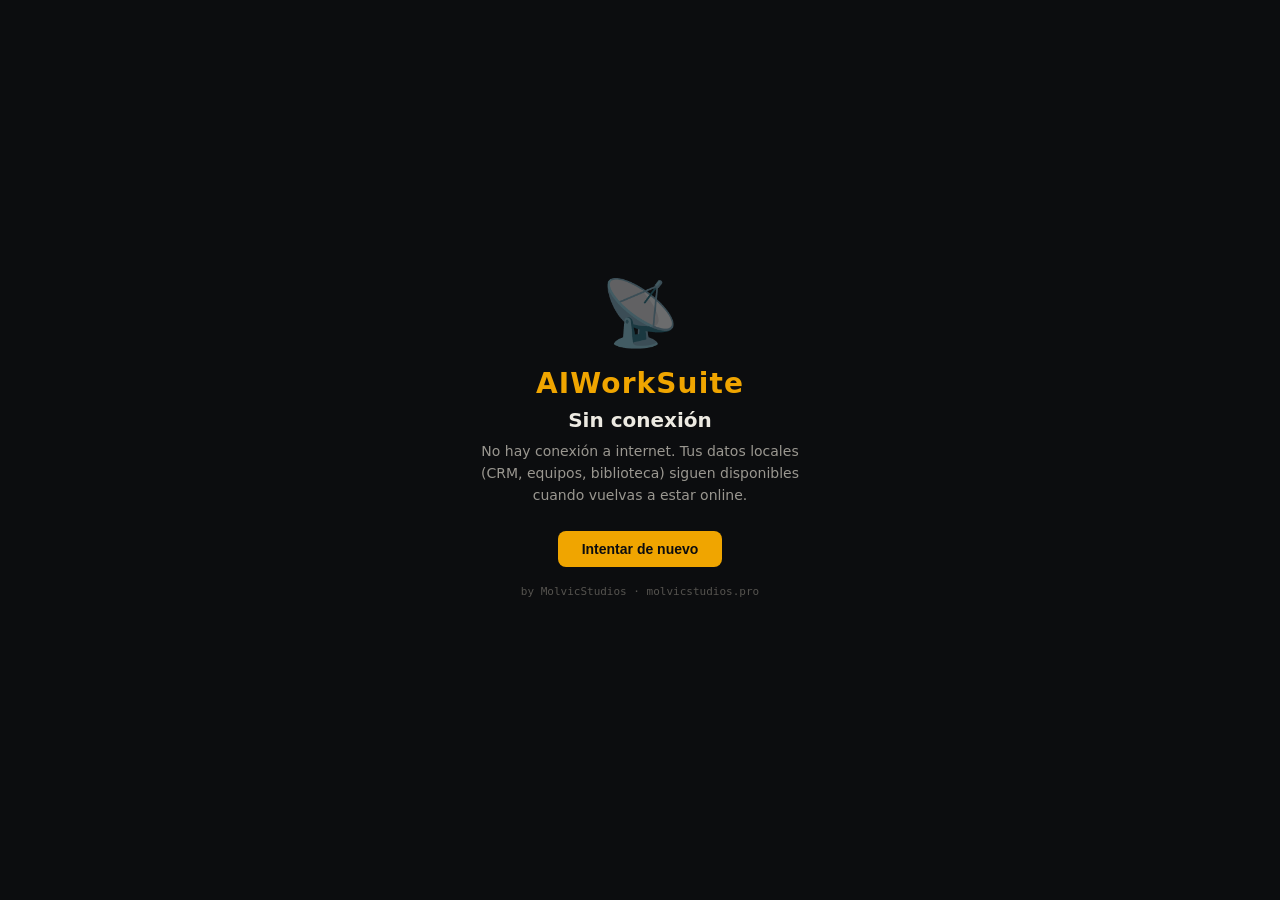
<file: offline.html>
<!DOCTYPE html>
<html lang="es">
<head>
<meta charset="UTF-8">
<meta name="viewport" content="width=device-width, initial-scale=1.0">
<title>AIWorkSuite — Sin conexión</title>
<style>
  *{box-sizing:border-box;margin:0;padding:0}
  body{background:#0c0d0f;color:#edeae2;font-family:'DM Sans',system-ui,sans-serif;
       display:flex;align-items:center;justify-content:center;min-height:100vh;
       text-align:center;padding:24px}
  .logo{font-family:'Syne',system-ui,sans-serif;font-size:28px;font-weight:800;
        color:#f0a500;letter-spacing:.04em;margin-bottom:8px}
  .icon{font-size:64px;margin-bottom:16px;opacity:.4}
  h1{font-size:20px;font-weight:600;margin-bottom:8px}
  p{font-size:14px;color:#9a9790;line-height:1.6;max-width:320px;margin:0 auto 24px}
  .btn{display:inline-block;background:#f0a500;color:#0c0d0f;padding:10px 24px;
       border-radius:8px;font-weight:600;font-size:14px;text-decoration:none;
       cursor:pointer;border:none;transition:background .15s}
  .btn:hover{background:#d99200}
  .note{font-size:11px;color:#55534f;margin-top:16px;font-family:monospace}
</style>
</head>
<body>
  <div>
    <div class="icon">📡</div>
    <div class="logo">AIWorkSuite</div>
    <h1>Sin conexión</h1>
    <p>No hay conexión a internet. Tus datos locales (CRM, equipos, biblioteca) siguen disponibles cuando vuelvas a estar online.</p>
    <button class="btn" onclick="window.location.reload()">Intentar de nuevo</button>
    <p class="note">by MolvicStudios · molvicstudios.pro</p>
  </div>
</body>
</html>
</file>
